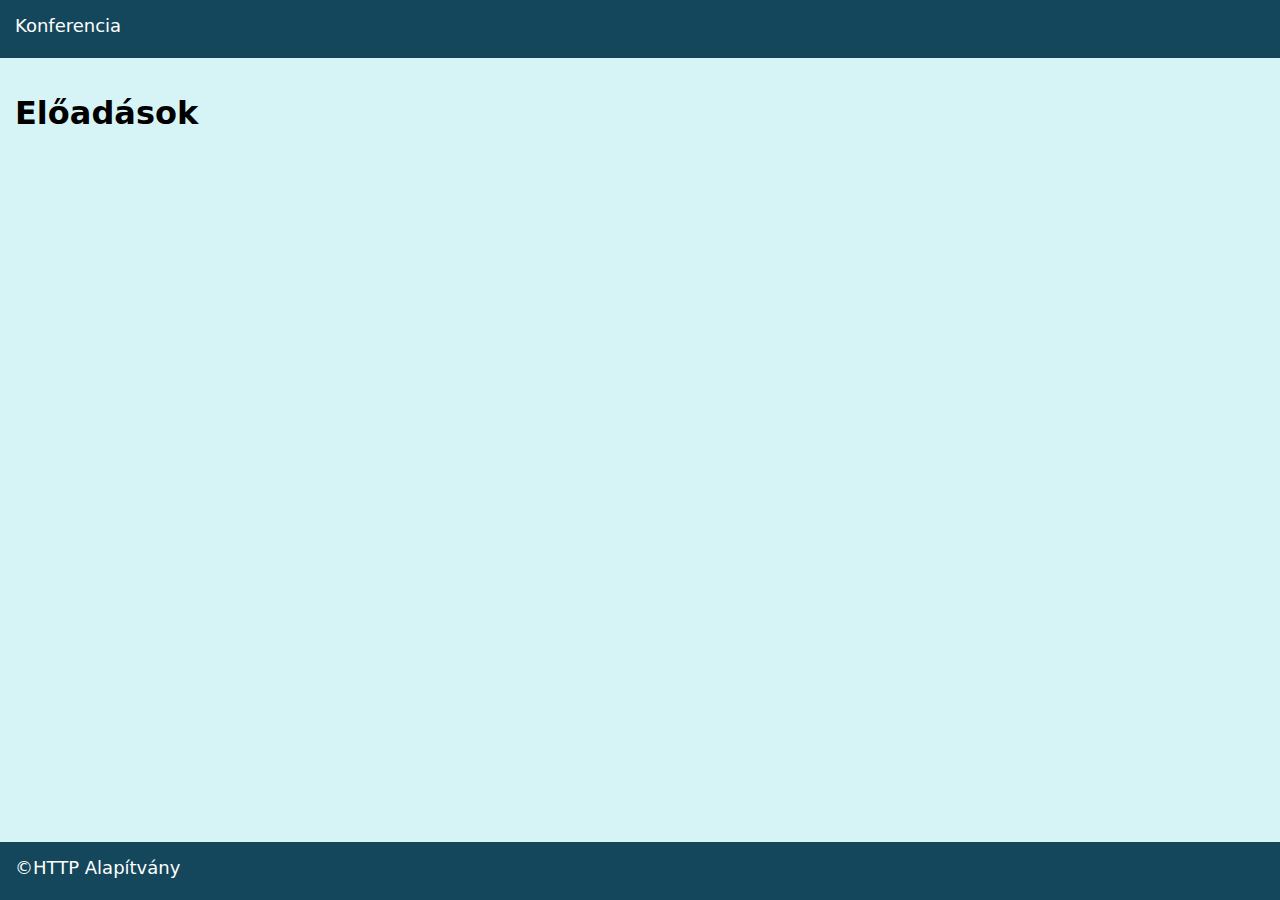
<file: html-css/index.html>
<!DOCTYPE html>
<html lang="en">
<head>
    <meta charset="UTF-8">
    <meta http-equiv="X-UA-Compatible" content="IE=edge">
    <meta name="viewport" content="width=device-width, initial-scale=1.0">
    <title>Konferencia</title>
    <link rel="stylesheet" href="index.css">
</head>
<body>
    <header>Konferencia</header>
    <main>
        <h1>Előadások</h1>
    </main>
    <footer>
        &copy;HTTP Alapítvány
    </footer>
</body>
</html>
</file>
<file: html-css/index.css>
* {
    box-sizing: border-box;
}

body {
    margin: 0;
    font-family: system-ui, -apple-system, BlinkMacSystemFont, 'Segoe UI', Roboto, Oxygen, Ubuntu, Cantarell, 'Open Sans', 'Helvetica Neue', sans-serif;
}

header, footer {
    height: 58px;
    background-color: rgb(20, 71, 92);
    color: white;
    font-size: 18px;
    padding: 15px;
}

main{
    padding: 15px;
    background-color: rgb(214, 244, 245);
    height: calc(100vh - 58px - 58px);
    overflow: auto;
}
</file>
